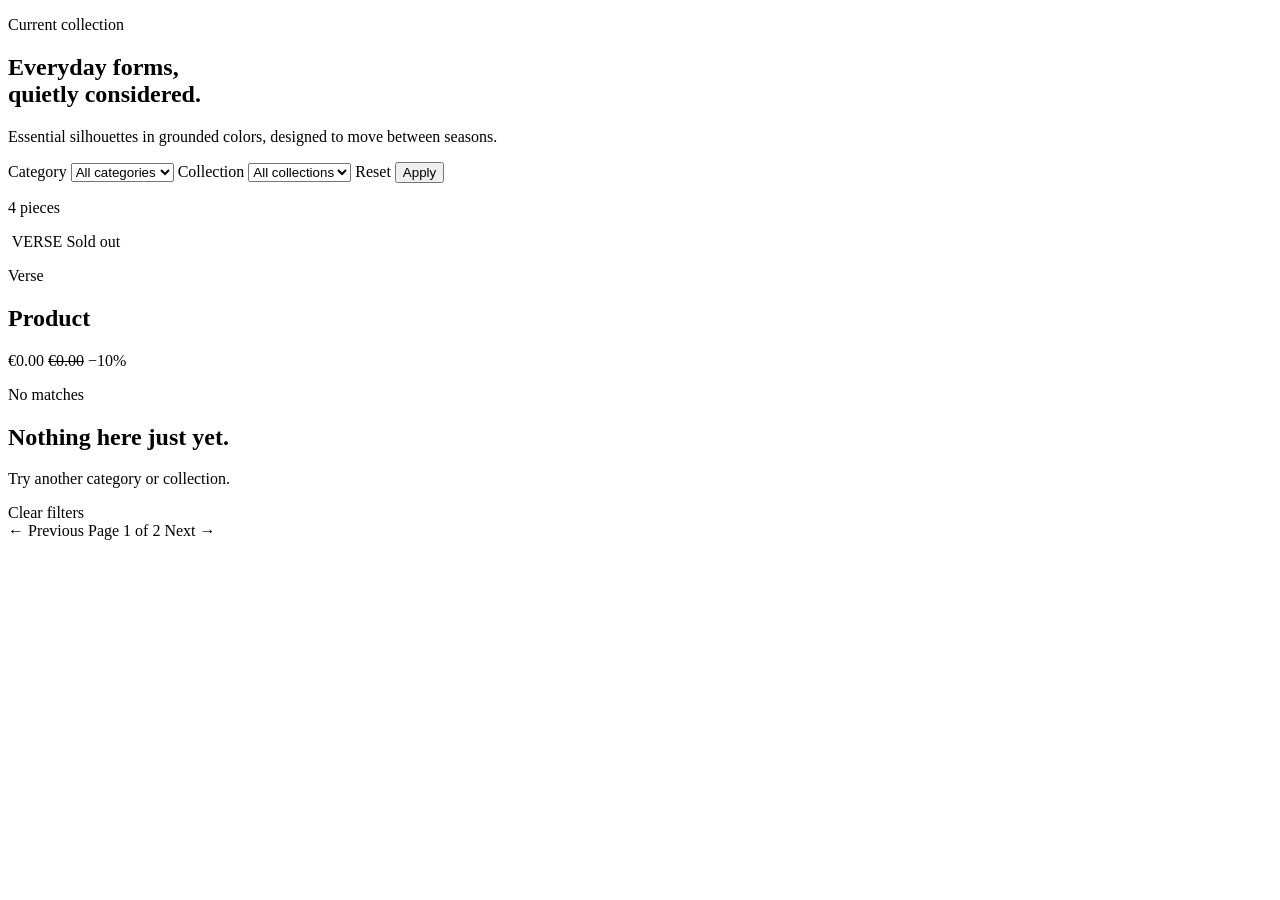
<file: src/main/resources/templates/catalog/index.html>
<!doctype html>
<html lang="en" xmlns:th="http://www.thymeleaf.org">
<head>
  <meta charset="utf-8"><meta name="viewport" content="width=device-width, initial-scale=1"><link rel="icon" href="data:,">
  <title>Catalog — Verse</title>
  <link rel="stylesheet" th:href="@{/css/verse.css}">
  <script defer th:src="@{/js/storefront.js}"></script>
</head>
<body>
<div class="page-shell">
  <header th:replace="~{fragments/layout :: header}"></header>
  <main id="main-content">
    <section class="page-intro">
      <p class="eyebrow">Current collection</p>
      <h1>Everyday forms,<br>quietly considered.</h1>
      <p>Essential silhouettes in grounded colors, designed to move between seasons.</p>
    </section>

    <form class="filter-bar" method="get" th:action="@{/catalog}" data-auto-submit>
      <label>Category
        <select name="category">
          <option value="">All categories</option>
          <option th:each="option : ${categories}" th:value="${option.value}" th:text="${option.label}"
                  th:selected="${selectedCategory != null and selectedCategory.name() == option.value}">Tops</option>
        </select>
      </label>
      <label>Collection
        <select name="collection">
          <option value="">All collections</option>
          <option th:each="item : ${collections}" th:value="${item}" th:text="${item}"
                  th:selected="${item == selectedCollection}">Collection</option>
        </select>
      </label>
      <input type="hidden" name="size" th:value="${products.size}">
      <a class="text-link reset-link" th:href="@{/catalog}">Reset</a>
      <button class="button button--dark filter-submit" type="submit">Apply</button>
    </form>

    <p class="result-count" th:text="${products.totalElements == 1 ? '1 piece' : products.totalElements + ' pieces'}">4 pieces</p>
    <section class="product-grid" aria-label="Products" th:if="${products.hasContent()}">
      <article class="product-card" th:each="product : ${products.content}">
        <a class="product-card__image media-frame" th:href="@{/catalog/products/{slug}(slug=${product.slug})}">
          <img th:if="${product.primaryImageUrl != null}" th:src="${product.primaryImageUrl}"
               th:alt="${product.primaryImageAltText ?: product.name}" loading="lazy" data-image-fallback>
          <span class="image-placeholder" aria-hidden="true">VERSE</span>
          <span class="badge badge--sold" th:if="${!product.available}">Sold out</span>
        </a>
        <div class="product-card__meta">
          <p class="product-brand" th:text="${product.brand}">Verse</p>
          <h2><a th:href="@{/catalog/products/{slug}(slug=${product.slug})}" th:text="${product.name}">Product</a></h2>
          <div class="price" th:classappend="${product.discountPercentage.signum() > 0} ? ' price--discounted'">
            <span class="price__current" th:text="|€${#numbers.formatDecimal(product.finalPrice, 1, 2)}|">€0.00</span>
            <del th:if="${product.discountPercentage.signum() > 0}" th:text="|€${#numbers.formatDecimal(product.basePrice, 1, 2)}|">€0.00</del>
            <span class="discount" th:if="${product.discountPercentage.signum() > 0}" th:text="|−${#numbers.formatDecimal(product.discountPercentage, 1, 0)}%|">−10%</span>
          </div>
        </div>
      </article>
    </section>
    <section class="empty-state" th:unless="${products.hasContent()}">
      <p class="eyebrow">No matches</p><h2>Nothing here just yet.</h2>
      <p>Try another category or collection.</p><a class="button button--dark" th:href="@{/catalog}">Clear filters</a>
    </section>

    <nav class="pagination" aria-label="Catalog pages" th:if="${products.totalPages > 1}">
      <a th:if="${products.hasPrevious()}" th:href="@{/catalog(page=${products.number - 1},size=${products.size},category=${selectedCategory},collection=${selectedCollection})}">← Previous</a>
      <span th:text="|Page ${products.number + 1} of ${products.totalPages}|">Page 1 of 2</span>
      <a th:if="${products.hasNext()}" th:href="@{/catalog(page=${products.number + 1},size=${products.size},category=${selectedCategory},collection=${selectedCollection})}">Next →</a>
    </nav>
  </main>
  <footer th:replace="~{fragments/layout :: footer}"></footer>
</div>
</body>
</html>
</file>
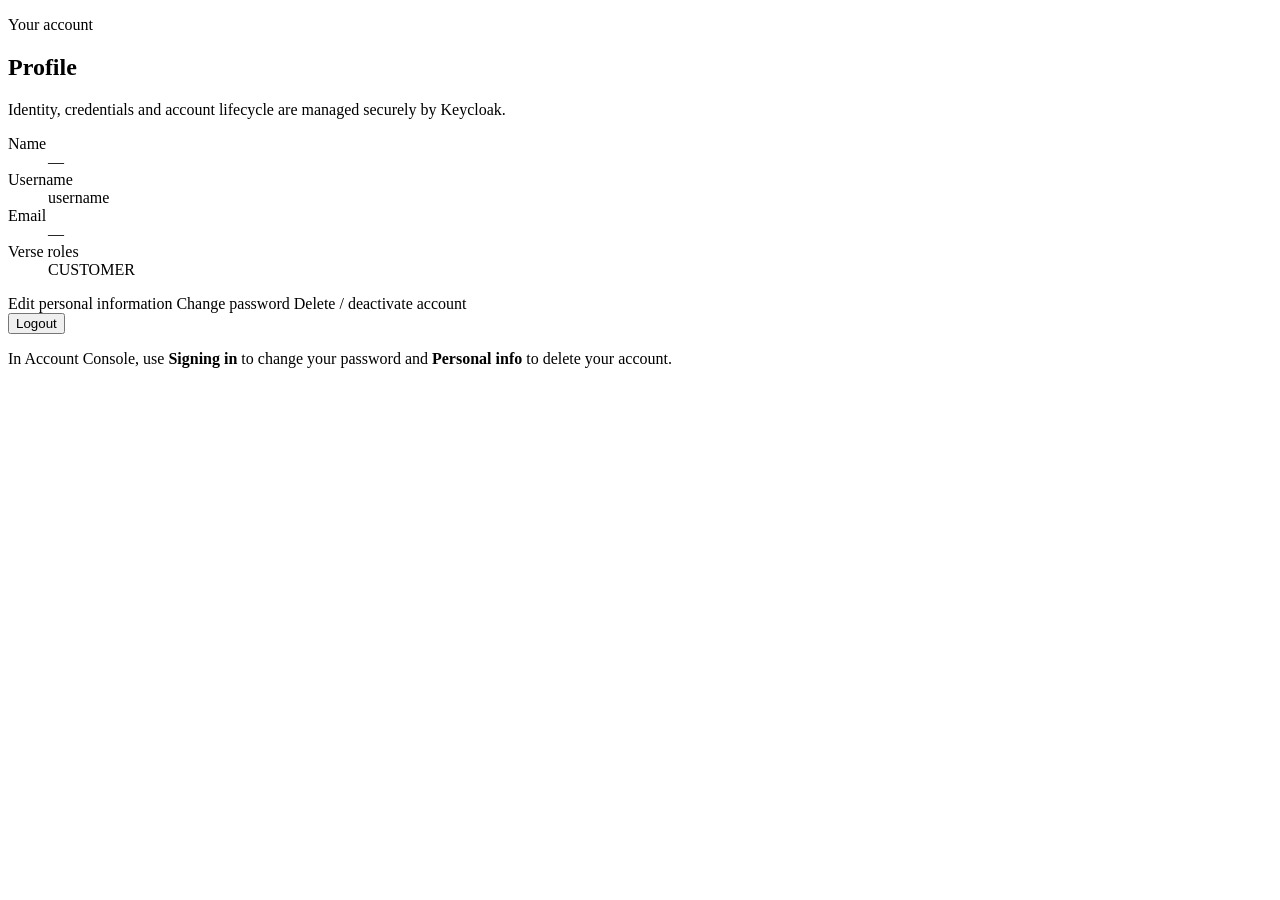
<file: src/main/resources/templates/profile/index.html>
<!doctype html>
<html lang="en" xmlns:th="http://www.thymeleaf.org">
<head><meta charset="utf-8"><meta name="viewport" content="width=device-width, initial-scale=1"><link rel="icon" href="data:,">
  <title>Profile — Verse</title><link rel="stylesheet" th:href="@{/css/verse.css}"></head>
<body><div class="page-shell">
  <header th:replace="~{fragments/layout :: header}"></header>
  <main id="main-content" class="profile-page">
    <section class="page-intro"><p class="eyebrow">Your account</p><h1>Profile</h1>
      <p>Identity, credentials and account lifecycle are managed securely by Keycloak.</p></section>
    <dl class="profile-grid">
      <div class="profile-item"><dt>Name</dt><dd th:text="${profile.name() ?: '—'}">—</dd></div>
      <div class="profile-item"><dt>Username</dt><dd th:text="${profile.username() ?: '—'}">username</dd></div>
      <div class="profile-item"><dt>Email</dt><dd th:text="${profile.email() ?: '—'}">—</dd></div>
      <div class="profile-item"><dt>Verse roles</dt><dd th:text="${profile.roles().isEmpty() ? '—' : #strings.listJoin(profile.roles(), ', ')}">CUSTOMER</dd></div>
    </dl>
    <div class="profile-actions">
      <a class="button button--outline" th:href="${accountConsoleUrl}">Edit personal information</a>
      <a class="button button--outline" th:href="${accountConsoleUrl}">Change password</a>
      <a class="button button--outline" th:href="${accountConsoleUrl}">Delete / deactivate account</a>
      <form method="post" th:action="@{/logout}"><button class="button button--dark" type="submit">Logout</button></form>
    </div>
    <p class="account-note">In Account Console, use <strong>Signing in</strong> to change your password and <strong>Personal info</strong> to delete your account.</p>
  </main>
  <footer th:replace="~{fragments/layout :: footer}"></footer>
</div></body></html>
</file>
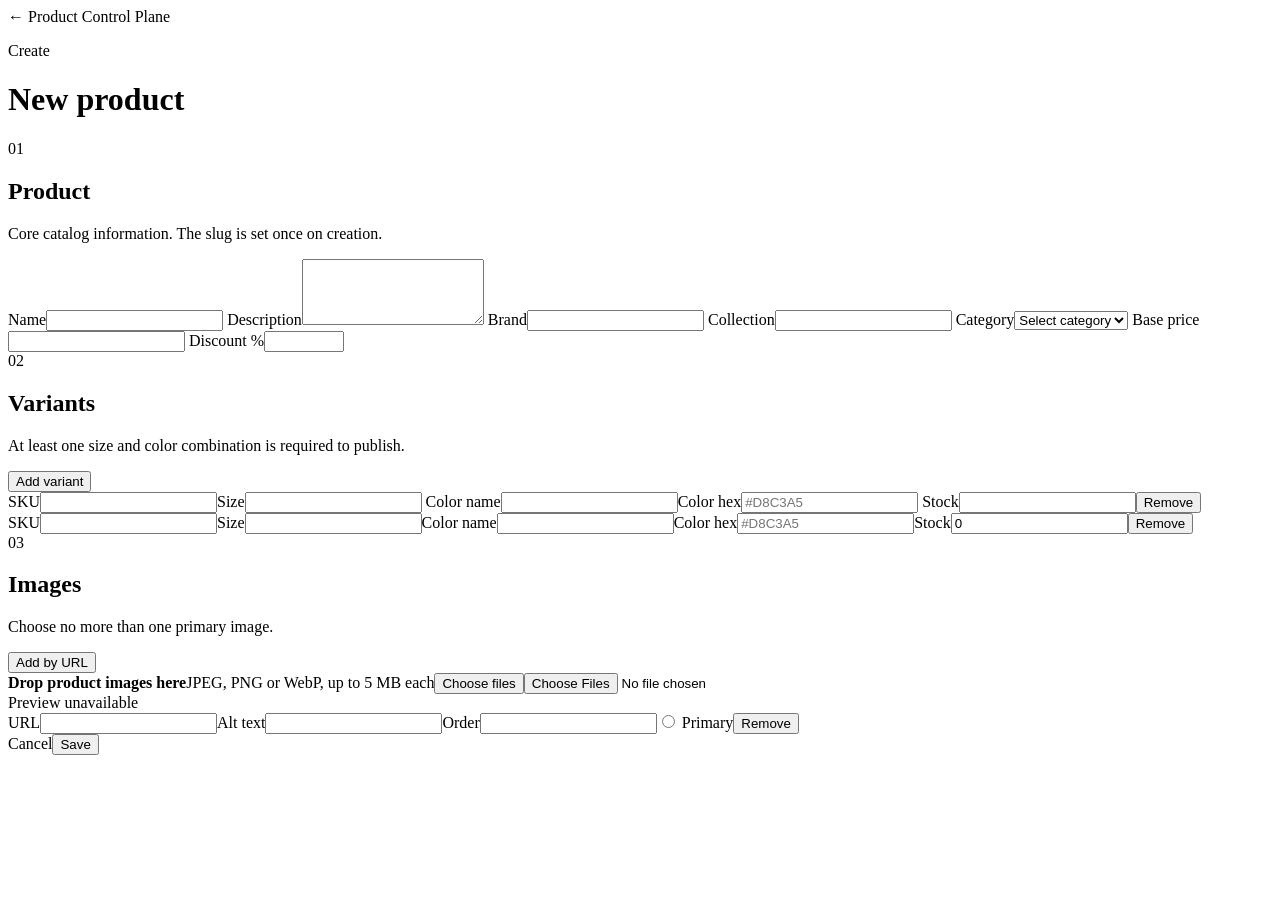
<file: src/main/resources/templates/admin/product-form.html>
<!doctype html>
<html lang="en" xmlns:th="http://www.thymeleaf.org">
<head><meta charset="utf-8"><meta name="viewport" content="width=device-width, initial-scale=1"><link rel="icon" href="data:,">
  <title th:text="${editing ? 'Edit product — Verse' : 'New product — Verse'}">Product — Verse</title>
  <link rel="stylesheet" th:href="@{/css/verse.css}"><script defer th:src="@{/js/admin-products.js}"></script></head>
<body><div class="page-shell admin-shell">
  <header th:replace="~{fragments/layout :: header}"></header>
  <main id="main-content" class="form-page"><meta name="_csrf" th:content="${_csrf != null ? _csrf.token : ''}"><meta name="_csrf_header" th:content="${_csrf != null ? _csrf.headerName : ''}"><a class="text-link back-link" th:href="@{/admin/products}">← Product Control Plane</a>
    <div class="admin-heading"><div><p class="eyebrow" th:text="${editing ? 'Edit existing product' : 'Create a draft'}">Create</p>
      <h1 th:text="${editing ? product.name : 'New product'}">New product</h1></div></div>
    <div class="feedback feedback--error is-hidden" role="alert" data-form-error></div>
    <form class="product-form" data-product-form th:attr="data-product-id=${editing ? product.id : ''},data-mode=${editing ? 'edit' : 'create'}" novalidate>
      <section class="form-section"><div class="section-heading"><span>01</span><div><h2>Product</h2><p>Core catalog information. The slug is set once on creation.</p></div></div>
        <div class="form-grid">
          <label class="field field--wide">Name<input name="name" required maxlength="255" th:value="${editing ? product.name : ''}"><span class="field-error" data-error-for="name"></span></label>
          <label class="field field--wide">Description<textarea name="description" rows="4" th:text="${editing ? product.description : ''}"></textarea><span class="field-error" data-error-for="description"></span></label>
          <label class="field">Brand<input name="brand" required maxlength="255" th:value="${editing ? product.brand : ''}"><span class="field-error" data-error-for="brand"></span></label>
          <label class="field">Collection<input name="collectionName" required maxlength="255" th:value="${editing ? product.collectionName : ''}"><span class="field-error" data-error-for="collectionName"></span></label>
          <label class="field">Category<select name="category" required><option value="">Select category</option><option th:each="item : ${categories}" th:value="${item}" th:text="${item}" th:selected="${editing and product.category == item}">TOPS</option></select><span class="field-error" data-error-for="category"></span></label>
          <label class="field">Base price<input name="basePrice" type="number" min="0" step="0.01" required th:value="${editing ? product.basePrice : ''}"><span class="field-error" data-error-for="basePrice"></span></label>
          <label class="field">Discount %<input name="discountPercentage" type="number" min="0" max="100" step="0.01" required th:value="${editing ? product.discountPercentage : '0'}"><span class="field-error" data-error-for="discountPercentage"></span></label>
        </div>
      </section>
      <section class="form-section"><div class="section-heading"><span>02</span><div><h2>Variants</h2><p>At least one size and color combination is required to publish.</p></div><button class="button button--outline" type="button" data-add-variant>Add variant</button></div>
        <div class="repeat-list" data-variant-list>
          <div class="repeat-row variant-row" th:each="variant : ${editing ? product.variants : {}}" th:attr="data-child-id=${variant.id}">
            <label>SKU<input data-field="sku" required th:value="${variant.sku}"></label><label>Size<input data-field="size" required th:value="${variant.size}"></label>
            <label>Color name<input data-field="colorName" required th:value="${variant.colorName}"></label><label>Color hex<input data-field="colorHex" th:value="${variant.colorHex}" placeholder="#D8C3A5"></label>
            <label>Stock<input data-field="stockQuantity" type="number" min="0" required th:value="${variant.stockQuantity}"></label><button class="link-button link-button--danger" type="button" data-remove-row>Remove</button>
          </div>
          <div class="repeat-row variant-row" th:if="${!editing}"><label>SKU<input data-field="sku" required></label><label>Size<input data-field="size" required></label><label>Color name<input data-field="colorName" required></label><label>Color hex<input data-field="colorHex" placeholder="#D8C3A5"></label><label>Stock<input data-field="stockQuantity" type="number" min="0" value="0" required></label><button class="link-button link-button--danger" type="button" data-remove-row>Remove</button></div>
        </div><span class="field-error" data-error-for="variants"></span>
      </section>
      <section class="form-section"><div class="section-heading"><span>03</span><div><h2>Images</h2><p>Choose no more than one primary image.</p></div><button class="button button--outline" type="button" data-add-image>Add by URL</button></div>
        <div class="image-drop-zone" data-image-drop-zone tabindex="0" role="button" aria-label="Upload product images. Drop files here or press Enter to choose files."><strong>Drop product images here</strong><span>JPEG, PNG or WebP, up to 5 MB each</span><button class="button button--outline" type="button" data-choose-images>Choose files</button><input class="sr-only" data-image-files type="file" accept="image/jpeg,image/png,image/webp" multiple></div>
        <div class="upload-status" data-upload-status aria-live="polite"></div>
        <div class="repeat-list" data-image-list>
          <div class="repeat-row image-row" th:each="image : ${editing ? product.images : {}}" th:attr="data-child-id=${image.id}"><div class="image-preview"><img th:src="${image.url}" alt="" data-preview><span>Preview unavailable</span></div><label class="field--wide">URL<input data-field="url" required maxlength="2048" th:value="${image.url}"></label><label>Alt text<input data-field="altText" th:value="${image.altText}"></label><label>Order<input data-field="displayOrder" type="number" min="0" required th:value="${image.displayOrder}"></label><label class="check-field"><input data-field="primaryImage" type="radio" name="primary-image" th:checked="${image.primaryImage}"> Primary</label><button class="link-button link-button--danger" type="button" data-remove-row>Remove</button><span class="upload-error" data-upload-error></span></div>
        </div><span class="field-error" data-error-for="images"></span>
      </section>
      <div class="form-actions"><a class="button button--outline" th:href="@{/admin/products}">Cancel</a><button class="button button--dark" type="submit" data-submit th:text="${editing ? 'Save changes' : 'Create draft'}">Save</button></div>
    </form>
  </main><footer th:replace="~{fragments/layout :: footer}"></footer>
</div>
<template id="variant-row-template"><div class="repeat-row variant-row"><label>SKU<input data-field="sku" required></label><label>Size<input data-field="size" required></label><label>Color name<input data-field="colorName" required></label><label>Color hex<input data-field="colorHex" placeholder="#D8C3A5"></label><label>Stock<input data-field="stockQuantity" type="number" min="0" value="0" required></label><button class="link-button link-button--danger" type="button" data-remove-row>Remove</button></div></template>
<template id="image-row-template"><div class="repeat-row image-row"><div class="image-preview"><img alt="" data-preview><span>Preview unavailable</span></div><label class="field--wide">URL<input data-field="url" required maxlength="2048" placeholder="https://…"></label><label>Alt text<input data-field="altText"></label><label>Order<input data-field="displayOrder" type="number" min="0" value="0" required></label><label class="check-field"><input data-field="primaryImage" type="radio" name="primary-image"> Primary</label><button class="link-button link-button--danger" type="button" data-remove-row>Remove</button><span class="upload-error" data-upload-error></span></div></template>
</body></html>
</file>
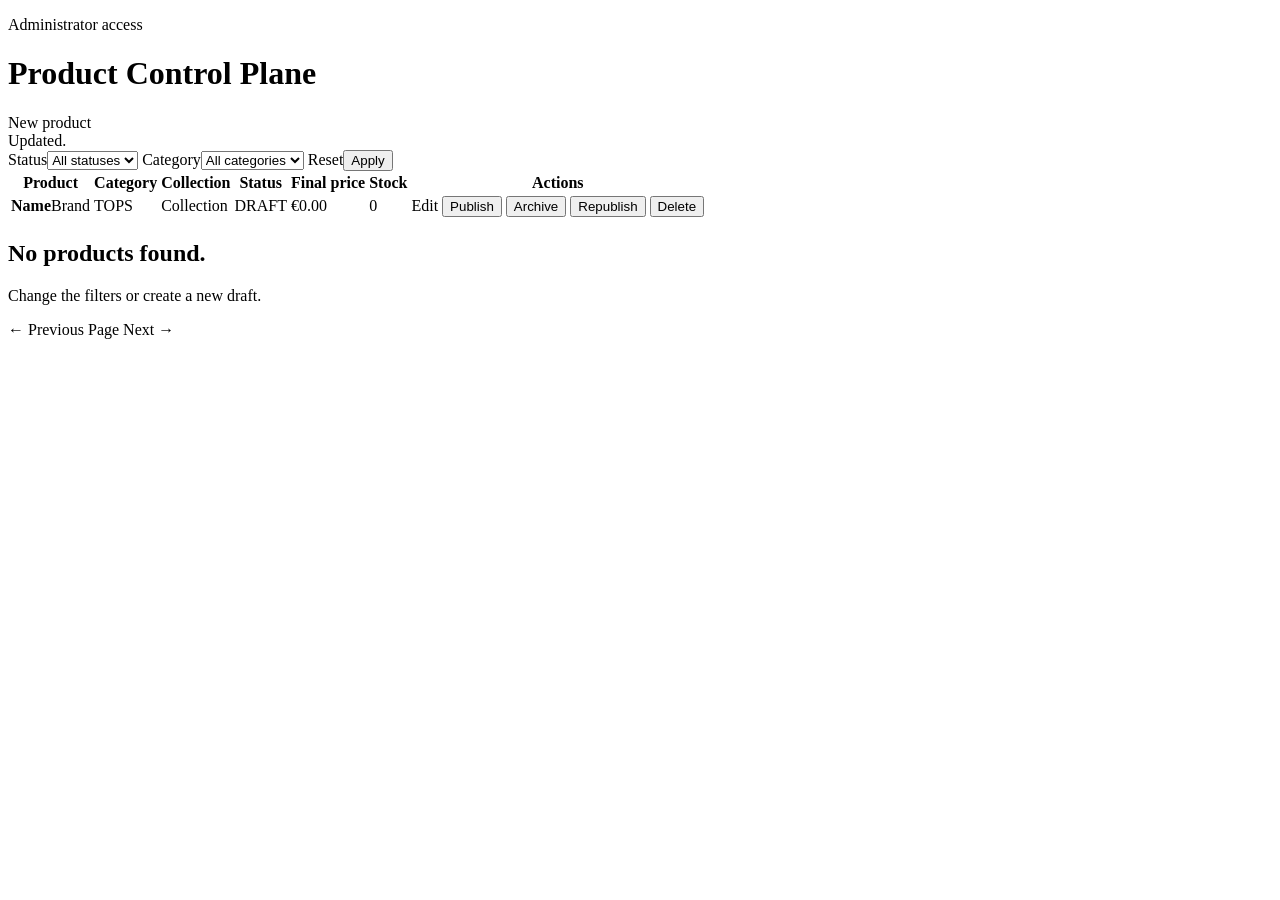
<file: src/main/resources/templates/admin/product-list.html>
<!doctype html>
<html lang="en" xmlns:th="http://www.thymeleaf.org">
<head><meta charset="utf-8"><meta name="viewport" content="width=device-width, initial-scale=1"><link rel="icon" href="data:,">
  <title>Product Control Plane — Verse</title><link rel="stylesheet" th:href="@{/css/verse.css}">
  <script defer th:src="@{/js/admin-products.js}"></script></head>
<body><div class="page-shell admin-shell">
  <header th:replace="~{fragments/layout :: header}"></header>
  <main id="main-content" data-admin-list>
    <meta name="_csrf" th:content="${_csrf != null ? _csrf.token : ''}"><meta name="_csrf_header" th:content="${_csrf != null ? _csrf.headerName : ''}">
    <div class="admin-heading"><div><p class="eyebrow">Administrator access</p><h1>Product Control Plane</h1></div>
      <a class="button button--dark" th:href="@{/admin/products/new}">New product</a></div>
    <div class="feedback" role="status" aria-live="polite" th:classappend="${notice == null} ? ' is-hidden'" th:text="${notice}">Updated.</div>
    <form class="filter-bar" method="get" th:action="@{/admin/products}" data-auto-submit>
      <label>Status<select name="status"><option value="">All statuses</option>
        <option th:each="item : ${statuses}" th:value="${item}" th:text="${item}" th:selected="${item == selectedStatus}">DRAFT</option></select></label>
      <label>Category<select name="category"><option value="">All categories</option>
        <option th:each="item : ${categories}" th:value="${item}" th:text="${item}" th:selected="${item == selectedCategory}">TOPS</option></select></label>
      <a class="text-link reset-link" th:href="@{/admin/products}">Reset</a><button class="button button--dark filter-submit">Apply</button>
    </form>
    <div class="table-wrap">
      <table class="product-table"><thead><tr><th>Product</th><th>Category</th><th>Collection</th><th>Status</th><th>Final price</th><th>Stock</th><th><span class="sr-only">Actions</span></th></tr></thead>
      <tbody><tr th:each="product : ${products.content}" th:attr="data-product-id=${product.id},data-product-status=${product.status.name()}">
        <td data-label="Product"><strong th:text="${product.name}">Name</strong><span th:text="${product.brand}">Brand</span></td>
        <td data-label="Category" th:text="${product.category}">TOPS</td><td data-label="Collection" th:text="${product.collectionName}">Collection</td>
        <td data-label="Status"><span class="status" th:classappend="| status--${#strings.toLowerCase(product.status)}|" th:text="${product.status}">DRAFT</span></td>
        <td data-label="Final price" th:text="|€${#numbers.formatDecimal(product.finalPrice, 1, 2)}|">€0.00</td><td data-label="Stock" th:text="${product.totalStock}">0</td>
        <td data-label="Actions"><div class="row-actions"><a class="text-link" th:href="@{/admin/products/{id}/edit(id=${product.id})}" th:aria-label="|Edit ${product.name}|">Edit</a>
          <button type="button" class="link-button" th:if="${product.status.name() == 'DRAFT'}" data-action="publish" th:aria-label="|Publish ${product.name}|">Publish</button>
          <button type="button" class="link-button" th:if="${product.status.name() == 'ACTIVE'}" data-action="archive" th:aria-label="|Archive ${product.name}|">Archive</button>
          <button type="button" class="link-button" th:if="${product.status.name() == 'ARCHIVED'}" data-action="publish" th:aria-label="|Republish ${product.name}|">Republish</button>
          <button type="button" class="link-button link-button--danger" data-action="delete" th:aria-label="|Delete ${product.name}|">Delete</button></div></td>
      </tr></tbody></table>
      <div class="empty-state compact" th:if="${!products.hasContent()}"><h2>No products found.</h2><p>Change the filters or create a new draft.</p></div>
    </div>
    <nav class="pagination" aria-label="Admin product pages" th:if="${products.totalPages > 1}">
      <a th:if="${products.hasPrevious()}" th:href="@{/admin/products(page=${products.number - 1},size=${products.size},status=${selectedStatus},category=${selectedCategory})}">← Previous</a>
      <span th:text="|Page ${products.number + 1} of ${products.totalPages}|">Page</span>
      <a th:if="${products.hasNext()}" th:href="@{/admin/products(page=${products.number + 1},size=${products.size},status=${selectedStatus},category=${selectedCategory})}">Next →</a>
    </nav>
  </main><footer th:replace="~{fragments/layout :: footer}"></footer>
</div></body></html>
</file>
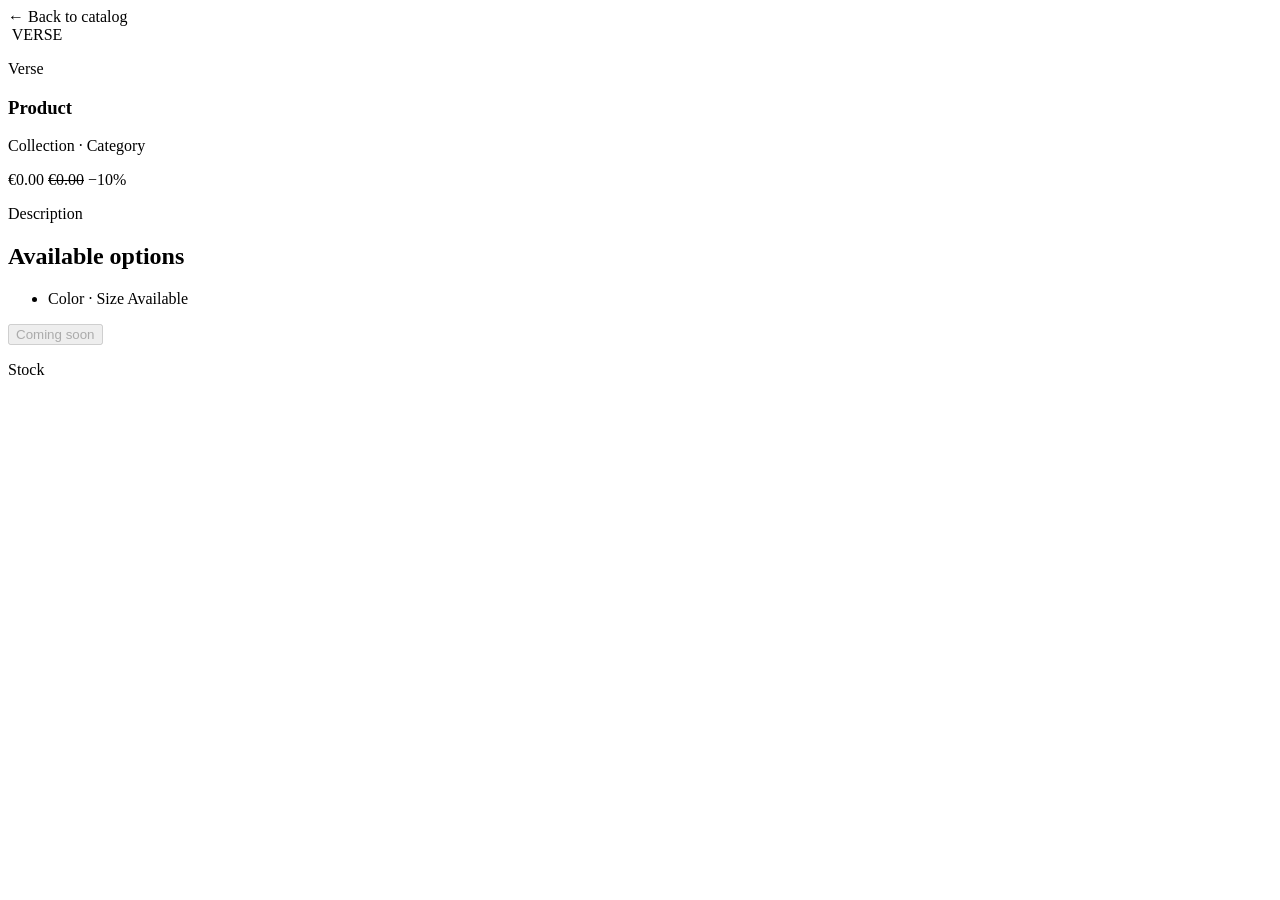
<file: src/main/resources/templates/catalog/detail.html>
<!doctype html>
<html lang="en" xmlns:th="http://www.thymeleaf.org">
<head>
  <meta charset="utf-8"><meta name="viewport" content="width=device-width, initial-scale=1"><link rel="icon" href="data:,">
  <title th:text="|${product.name} — Verse|">Product — Verse</title>
  <link rel="stylesheet" th:href="@{/css/verse.css}"><script defer th:src="@{/js/storefront.js}"></script>
</head>
<body><div class="page-shell">
  <header th:replace="~{fragments/layout :: header}"></header>
  <main id="main-content">
    <a class="text-link back-link" th:href="@{/catalog}">← Back to catalog</a>
    <article class="product-detail">
      <section class="gallery" aria-label="Product images">
        <div class="gallery__item media-frame" th:each="image : ${product.images}">
          <img th:src="${image.url}" th:alt="${image.altText ?: product.name}" data-image-fallback>
          <span class="image-placeholder" aria-hidden="true">VERSE</span>
        </div>
      </section>
      <section class="product-info">
        <p class="eyebrow" th:text="${product.brand}">Verse</p><h1 th:text="${product.name}">Product</h1>
        <p class="product-context" th:text="|${product.collectionName} · ${product.category}|">Collection · Category</p>
        <div class="price price--large" th:classappend="${product.discountPercentage.signum() > 0} ? ' price--discounted'">
          <span class="price__current" th:text="|€${#numbers.formatDecimal(product.finalPrice, 1, 2)}|">€0.00</span>
          <del th:if="${product.discountPercentage.signum() > 0}" th:text="|€${#numbers.formatDecimal(product.basePrice, 1, 2)}|">€0.00</del>
          <span class="discount" th:if="${product.discountPercentage.signum() > 0}" th:text="|−${#numbers.formatDecimal(product.discountPercentage, 1, 0)}%|">−10%</span>
        </div>
        <p class="description" th:text="${product.description}">Description</p>
        <div class="option-group"><h2>Available options</h2>
          <ul class="variant-list">
            <li th:each="variant : ${product.variants}" th:classappend="${!variant.available} ? ' is-unavailable'">
              <span class="swatch" th:style="|--swatch: ${variant.colorHex ?: '#ddd'}|" aria-hidden="true"></span>
              <span th:text="|${variant.colorName} · ${variant.size}|">Color · Size</span>
              <span th:text="${variant.available ? 'Available' : 'Unavailable'}">Available</span>
            </li>
          </ul>
        </div>
        <button class="button button--dark button--wide" type="button" disabled>Coming soon</button>
        <p class="stock-note" th:text="${product.available ? product.totalStock + ' units across all options' : 'Currently sold out'}">Stock</p>
      </section>
    </article>
  </main><footer th:replace="~{fragments/layout :: footer}"></footer>
</div></body></html>
</file>
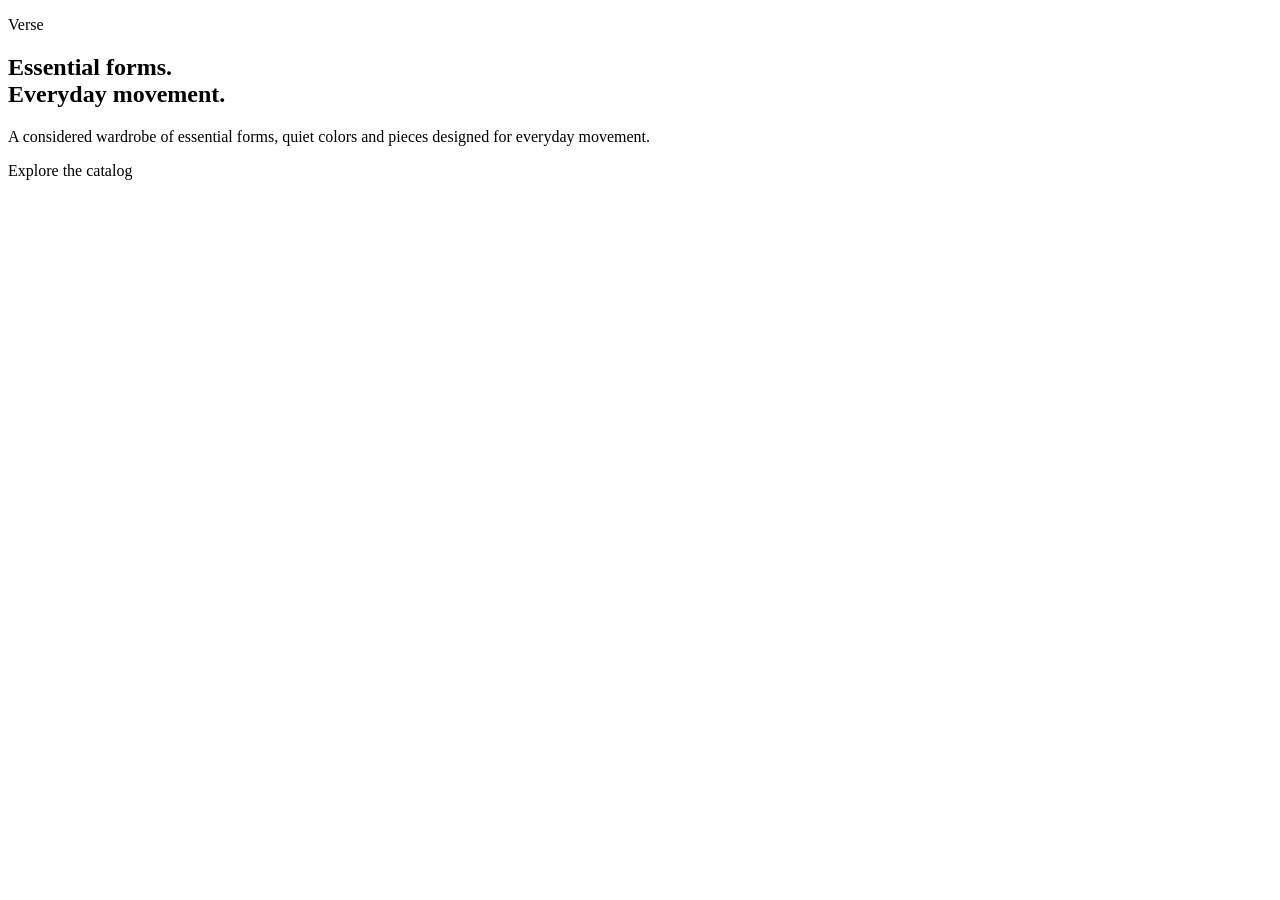
<file: src/main/resources/templates/storefront/home.html>
<!doctype html>
<html lang="en" xmlns:th="http://www.thymeleaf.org">
<head><meta charset="utf-8"><meta name="viewport" content="width=device-width, initial-scale=1"><link rel="icon" href="data:,">
  <title>Home — Verse</title><link rel="stylesheet" th:href="@{/css/verse.css}"></head>
<body><div class="page-shell">
  <header th:replace="~{fragments/layout :: header}"></header>
  <main id="main-content" class="home-page">
    <section class="home-hero"><p class="eyebrow">Verse</p><h1>Essential forms.<br>Everyday movement.</h1>
      <p th:text="${introduction}">A considered wardrobe of essential forms, quiet colors and pieces designed for everyday movement.</p>
      <a class="button button--dark" th:href="@{/catalog}">Explore the catalog</a>
    </section>
  </main>
  <footer th:replace="~{fragments/layout :: footer}"></footer>
</div></body></html>
</file>
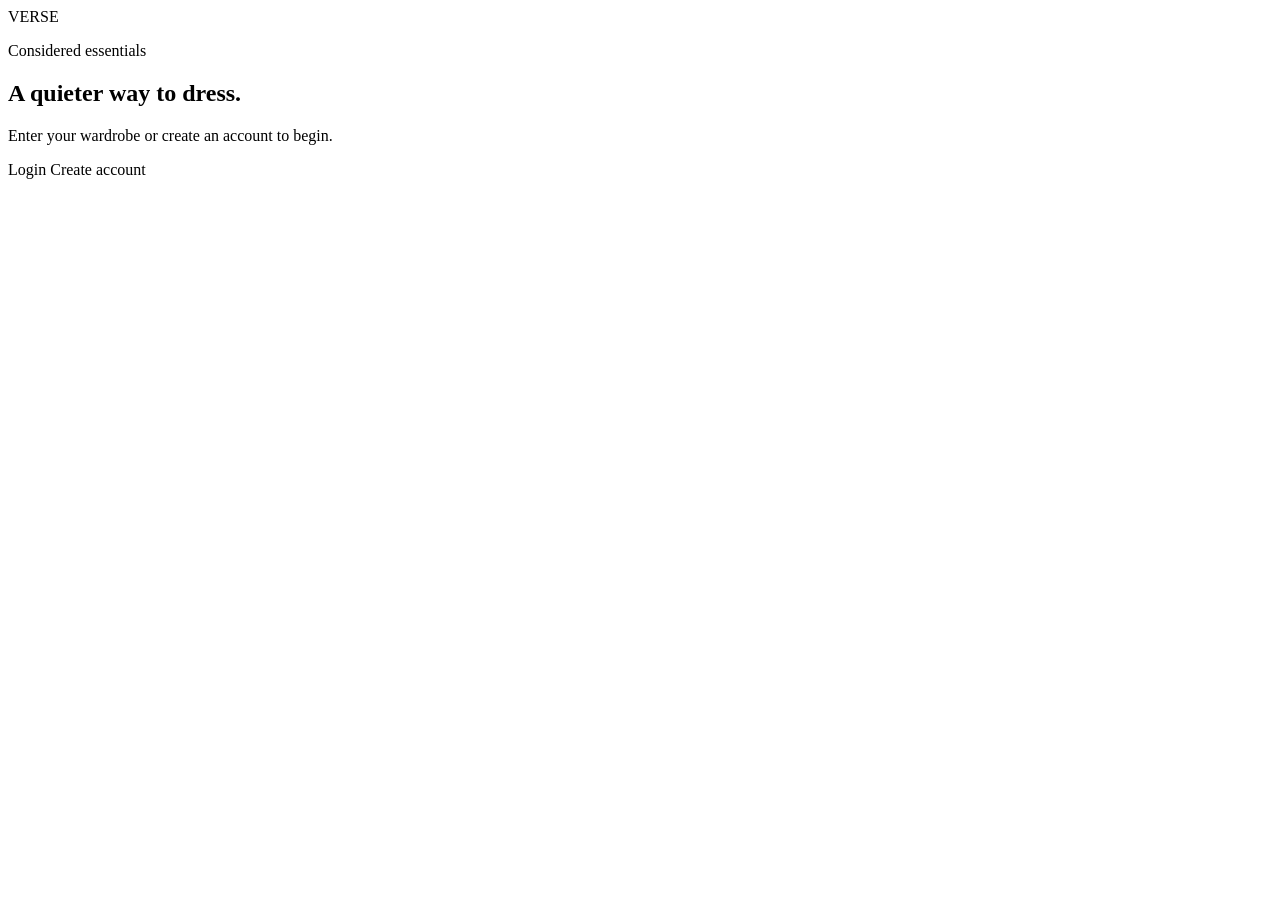
<file: src/main/resources/templates/storefront/landing.html>
<!doctype html>
<html lang="en" xmlns:th="http://www.thymeleaf.org">
<head><meta charset="utf-8"><meta name="viewport" content="width=device-width, initial-scale=1"><link rel="icon" href="data:,">
  <title>Verse</title><link rel="stylesheet" th:href="@{/css/verse.css}"></head>
<body><main class="entry-page">
  <div class="entry-mark">VERSE</div>
  <section class="entry-card" aria-labelledby="entry-title">
    <p class="eyebrow">Considered essentials</p>
    <h1 id="entry-title">A quieter way to dress.</h1>
    <p>Enter your wardrobe or create an account to begin.</p>
    <div class="entry-actions">
      <a class="button button--dark" th:href="@{/oauth2/authorization/verse-store}">Login</a>
      <a class="button button--outline" th:href="@{/register}">Create account</a>
    </div>
  </section>
</main></body></html>
</file>
